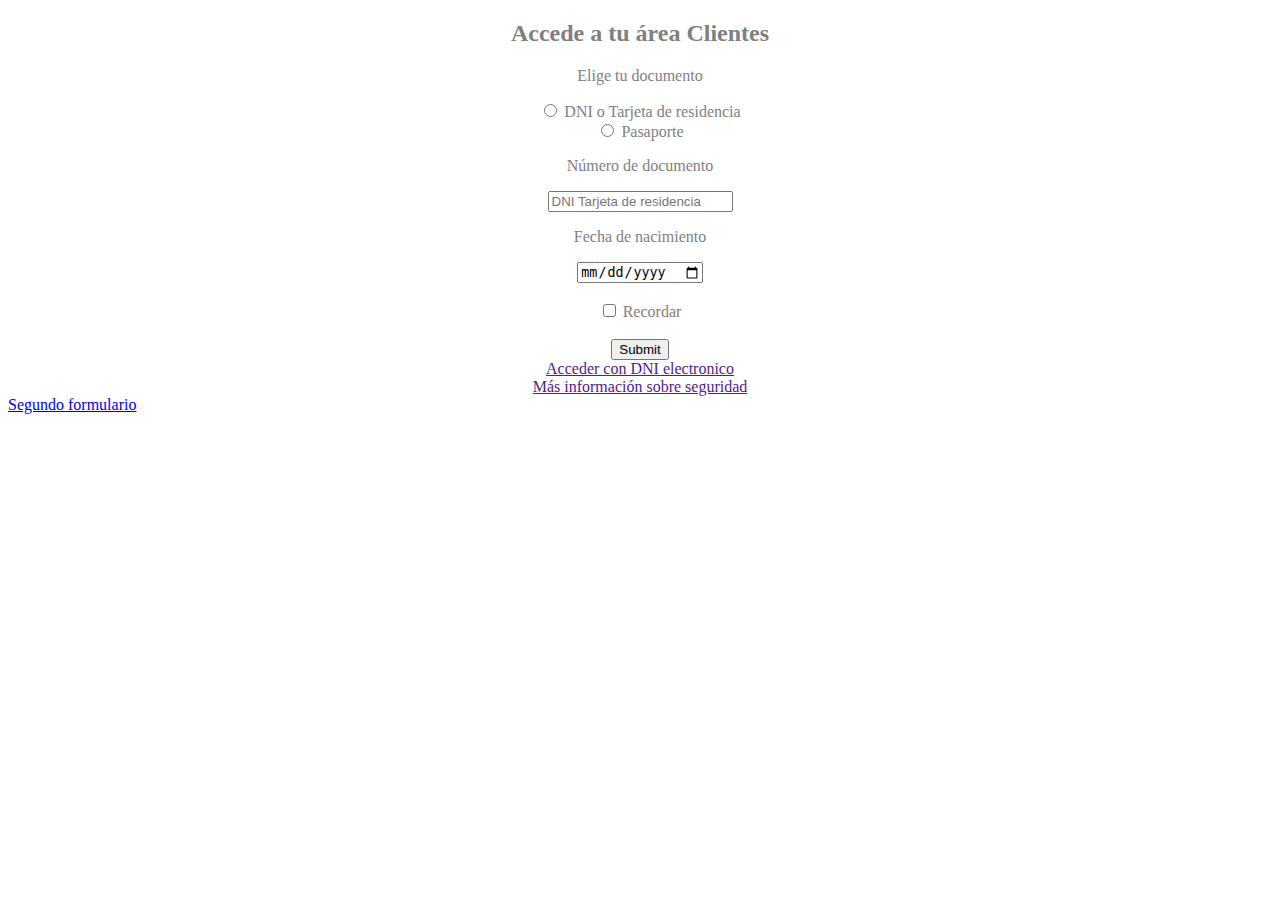
<file: index.html>
<!DOCTYPE html>
<html lang="en">
<head>
    <meta charset="UTF-8">
    <meta http-equiv="X-UA-Compatible" content="IE=edge">
    <meta name="viewport" content="width=device-width, initial-scale=1.0">
    <title>Formulario 1</title>
    <link rel="stylesheet" href="style.css">
</head>
<body>
    <main>
        <h2>Accede a tu área Clientes</h2>

        <p>Elige tu documento</p>

        <input type="radio" name="radio" id="radio"> DNI o Tarjeta de residencia 
        <br>
        <input type="radio" name="radio" id="radio"> Pasaporte
        <br>
        <p>Número  de documento</p>
        <form action="ejemplo.php">
            <input type="text" name="text" id="text" placeholder="DNI Tarjeta de residencia" >
             <p> Fecha de nacimiento</p>
            <input type="date" name="date" id="date">
            <br>
            <br>
            <input type="checkbox" name="caja" id="caja"> 
            Recordar
            <br>
            <br>
            <input type="submit" name="enviar" >
            <div class="A">
            <a href="">Acceder con DNI electronico</a> <br>
            <a href="">Más información sobre seguridad</a> 
        </div>

        </form>
    </main>
    <a href="Formulario2.html">Segundo formulario</a>
</body>
</html>
</file>
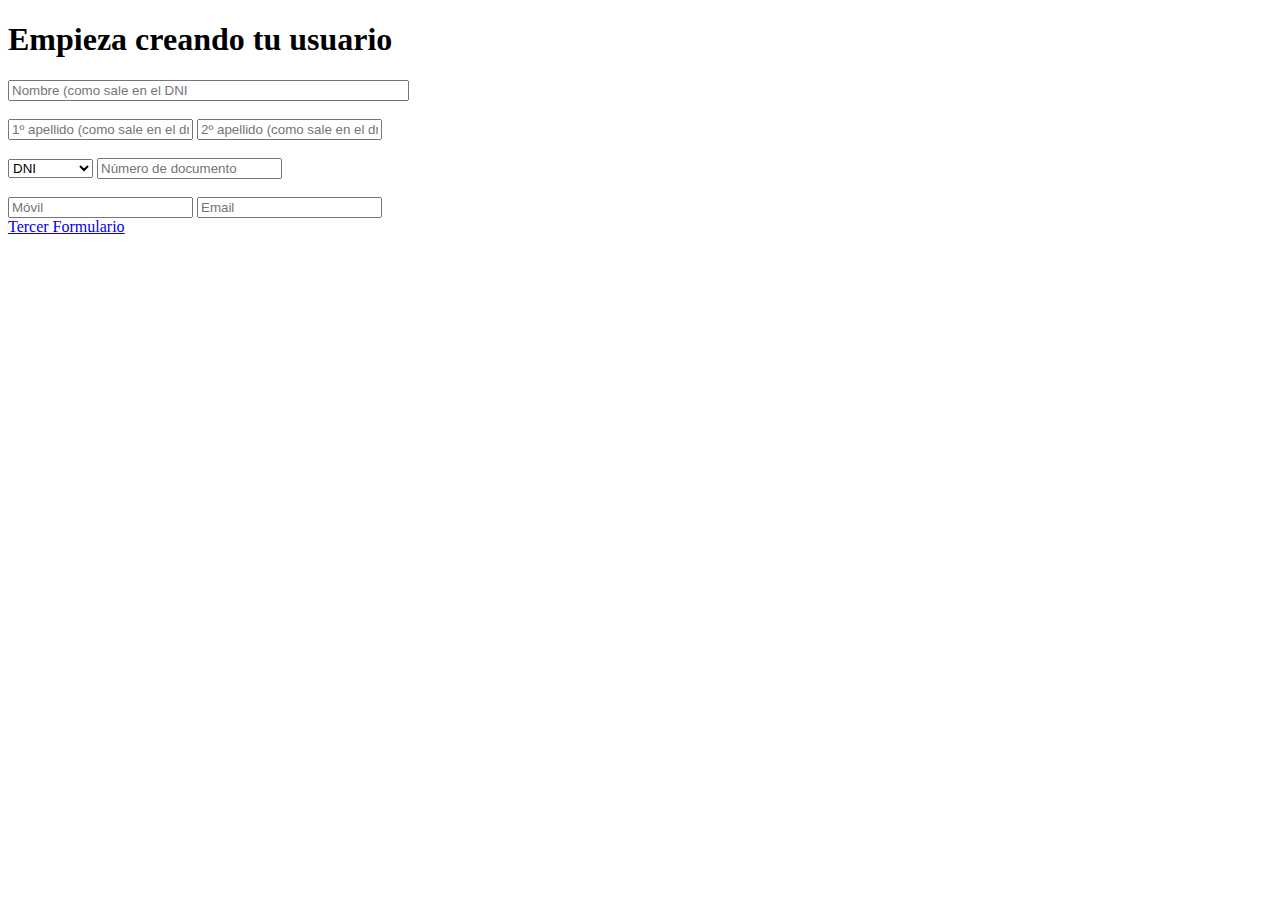
<file: Formulario2.html>
<!DOCTYPE html>
<html lang="en">
<head>
    <meta charset="UTF-8">
    <meta http-equiv="X-UA-Compatible" content="IE=edge">
    <meta name="viewport" content="width=device-width, initial-scale=1.0">
    <title>Fomulario2</title>
</head>
<body>
    <main>
        <h1>Empieza creando tu usuario</h1>
        <form action="ejemplo2.php">
            <input type="text" name="nom" id="nom" placeholder="Nombre (como sale en el DNI" size="47">
            <br><br>
            <input type="text" name="apelido1" id="apelido1" placeholder="1º apellido (como sale en el dni">
            <input type="text" name="apellido2" id="apellido2" placeholder="2º apellido (como sale en el dni)">
            <br><br>
            <select name="menu" >
                <option value="1" >DNI</option>
                <option value="2">NIF</option>
                <option value="3">Cert.AEAT</option>
            </select>
            <input type="text" name="doc" id="doc" placeholder="Número de documento">
            <br><br>
            <input type="text" name="telefono" id="telefono"  placeholder="Móvil">
            <input type="text" name="Email" id="email" placeholder="Email">
        </form>
        
    </main>
    <a href="Formulario3.html">Tercer Formulario</a>
</body>
</html>
</file>
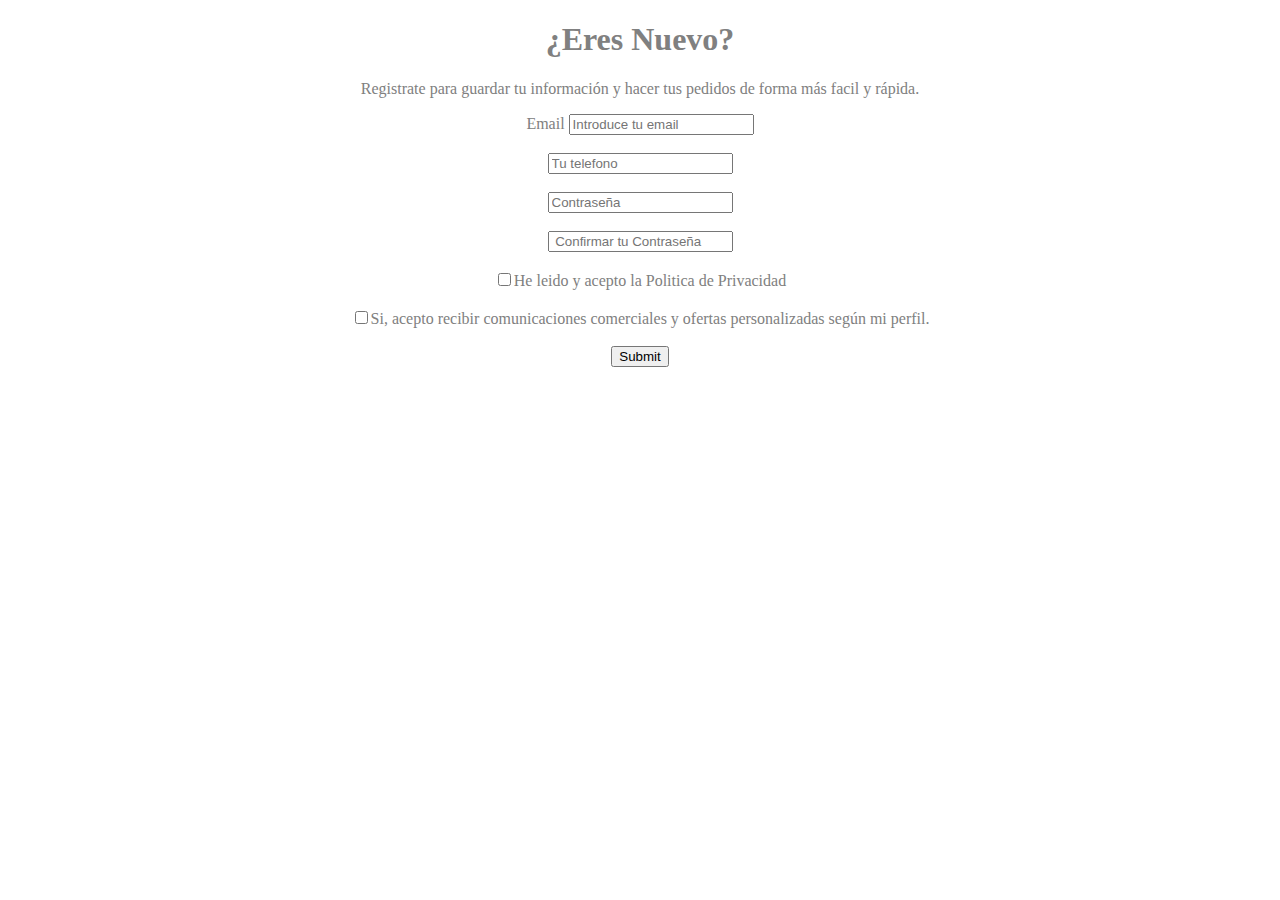
<file: Formulario3.html>
<!DOCTYPE html>
<html lang="en">
<head>
    <meta charset="UTF-8">
    <meta http-equiv="X-UA-Compatible" content="IE=edge">
    <meta name="viewport" content="width=device-width, initial-scale=1.0">
    <title>Document</title>
    <link rel="stylesheet" href="style.css">
</head>
<body>
    <main>
        <h1>¿Eres Nuevo?</h1>
        <p>Registrate para guardar tu información y hacer tus pedidos de forma más facil y rápida.</p>
        Email
        <input type="text" name="1" id="1" placeholder="Introduce tu email"><br><br>
        <input type="text" name="2" id="2" placeholder="Tu telefono"><br><br>
        <input type="password" name="3" id="3" placeholder="Contraseña"><br><br>
        <input type="password" name="3" id="3" placeholder=" Confirmar tu Contraseña"><br><br>
        <input type="checkbox" name="4" id="4">He leido y acepto la Politica de Privacidad <br><br>
        <input type="checkbox" name="5" id="5">Si, acepto recibir comunicaciones comerciales y ofertas personalizadas según mi perfil.
      
      <br> <br>  <input type="submit" name="6" id="6">
    </main>    
</body>
</html>
</file>
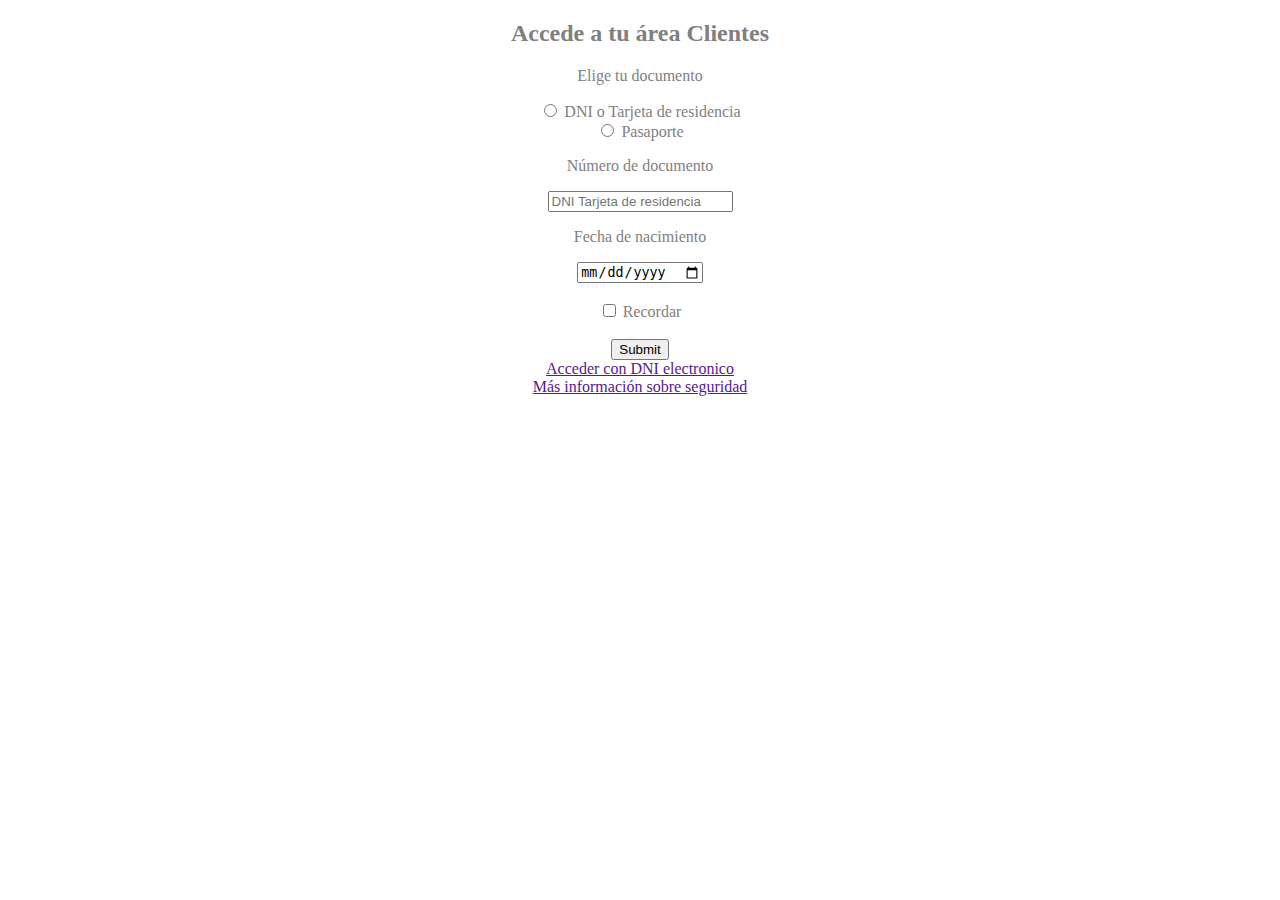
<file: Formulatio1.html>
<!DOCTYPE html>
<html lang="en">
<head>
    <meta charset="UTF-8">
    <meta http-equiv="X-UA-Compatible" content="IE=edge">
    <meta name="viewport" content="width=device-width, initial-scale=1.0">
    <title>Formulario 1</title>
    <link rel="stylesheet" href="style.css">
</head>
<body>
    <main>
        <h2>Accede a tu área Clientes</h2>

        <p>Elige tu documento</p>

        <input type="radio" name="radio" id="radio"> DNI o Tarjeta de residencia 
        <br>
        <input type="radio" name="radio" id="radio"> Pasaporte
        <br>
        <p>Número  de documento</p>
        <form action="ejemplo.php">
            <input type="text" name="text" id="text" placeholder="DNI Tarjeta de residencia" >
             <p> Fecha de nacimiento</p>
            <input type="date" name="date" id="date">
            <br>
            <br>
            <input type="checkbox" name="caja" id="caja"> 
            Recordar
            <br>
            <br>
            <input type="submit" name="enviar" >
            <div class="A">
            <a href="">Acceder con DNI electronico</a> <br>
            <a href="">Más información sobre seguridad</a> 
        </div>

        </form>
    </main>
    <a href="Formulario2.html"></a>
</body>
</html>
</file>
<file: style.css>
main{
    text-align: center;
    color: gray;
}

div.A{
    color: black;
}
</file>
